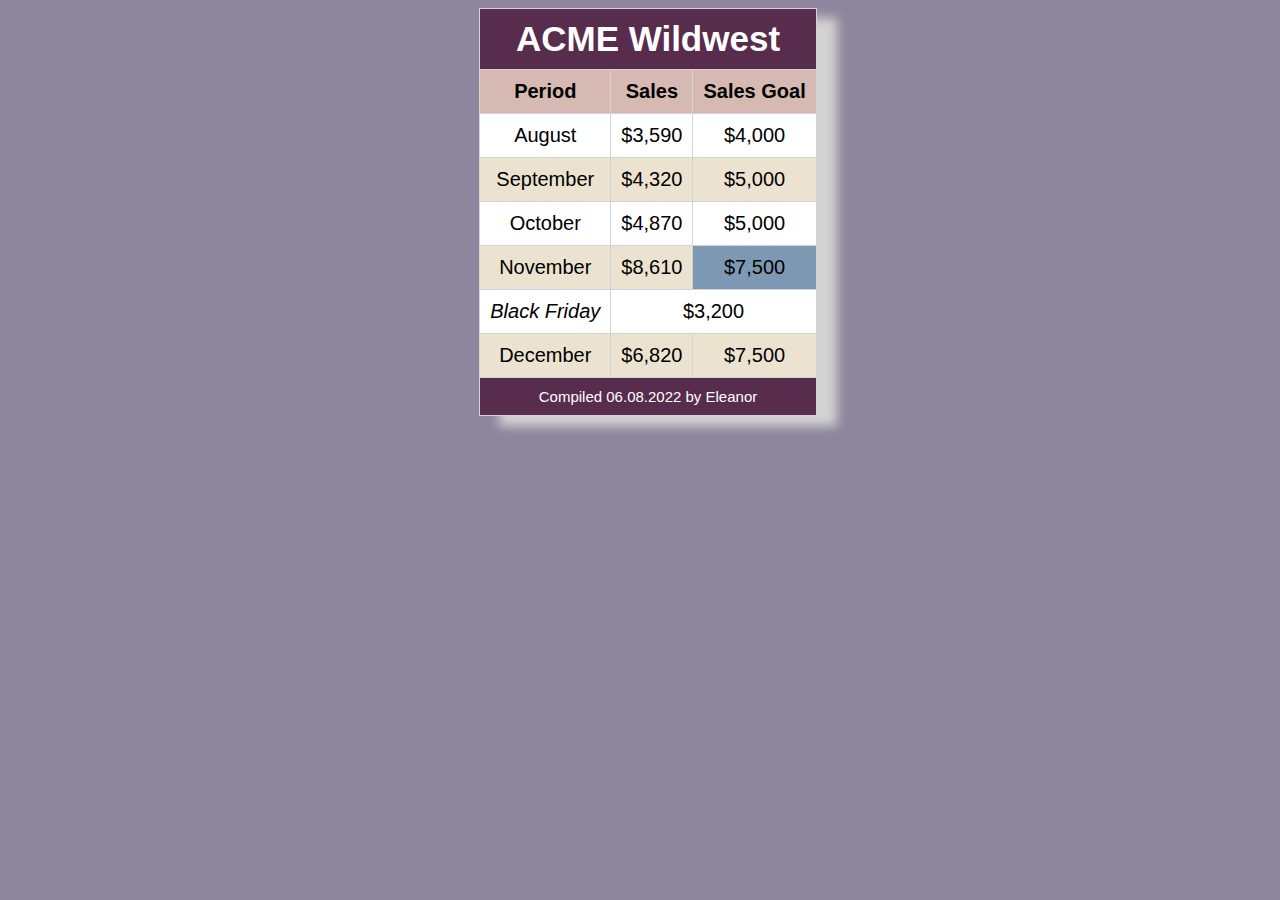
<file: index.html>
<!DOCTYPE html>
<html lang="en">
<head>
    <meta charset="UTF-8">
    <meta http-equiv="X-UA-Compatible" content="IE=edge">
    <meta name="viewport" content="width=device-width, initial-scale=1.0">
    <link rel="stylesheet" href="tablebuild.css">
    <title>Table Building Activity</title>
</head>
<body>
    <table>
        <thead>
            <tr>
                <th colspan="3" scope="colgroup">ACME Wildwest</th>
            </tr>
            <tr>
                <th scope="col">Period</th>
                <th scope="col">Sales</th>
                <th scope="col">Sales Goal</th>
            </tr>
        </thead>
        <tbody>
            <tr>
                <td>August</td>
                <td>$3,590</td>
                <td>$4,000</td>
            </tr>
            <tr>
                <td>September</td>
                <td>$4,320</td>
                <td>$5,000</td>
            </tr>
            <tr>
                <td>October</td>
                <td>$4,870</td>
                <td>$5,000</td>
            </tr>
            <tr>
                <td>November</td>
                <td>$8,610</td>
                <td>$7,500</td>
            </tr>
            <tr>
                <td>Black Friday</td>
                <td colspan="3">$3,200</td>
            </tr>
            <tr>
                <td>December</td>
                <td>$6,820</td>
                <td>$7,500</td>
            </tr>
        </tbody>
        <tfoot>
            <tr>
                <td colspan="3">Compiled 06.08.2022 by Eleanor</td>
            </tr>
        </tfoot>
    </table>
</body>
</html>
</file>
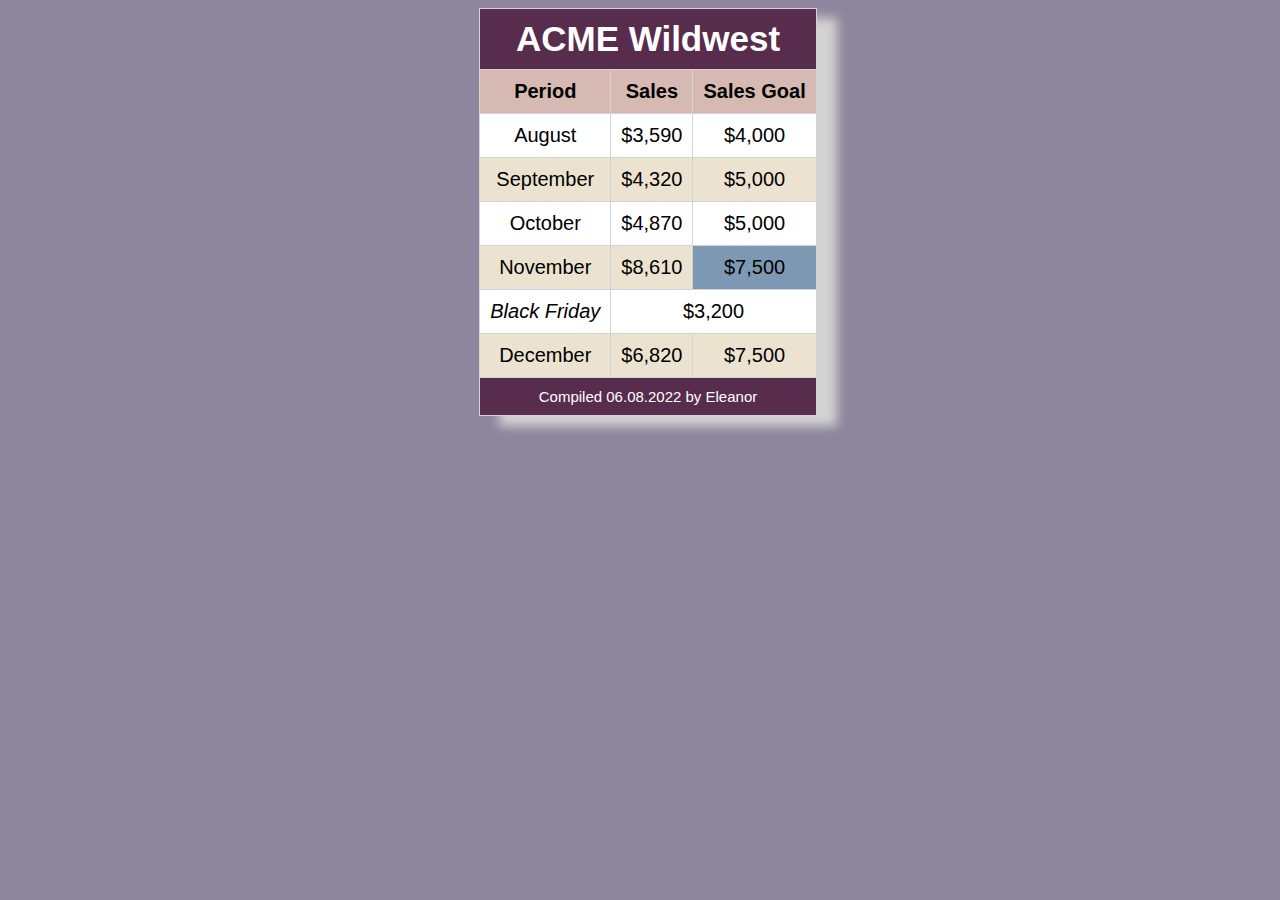
<file: tablebuild.html>
<!DOCTYPE html>
<html lang="en">
<head>
    <meta charset="UTF-8">
    <meta http-equiv="X-UA-Compatible" content="IE=edge">
    <meta name="viewport" content="width=device-width, initial-scale=1.0">
    <link rel="stylesheet" href="tablebuild.css">
    <title>Table Building Activity</title>
</head>
<body>
    <table>
        <thead>
            <tr>
                <th colspan="3" scope="colgroup">ACME Wildwest</th>
            </tr>
            <tr>
                <th scope="col">Period</th>
                <th scope="col">Sales</th>
                <th scope="col">Sales Goal</th>
            </tr>
        </thead>
        <tbody>
            <tr>
                <td>August</td>
                <td>$3,590</td>
                <td>$4,000</td>
            </tr>
            <tr>
                <td>September</td>
                <td>$4,320</td>
                <td>$5,000</td>
            </tr>
            <tr>
                <td>October</td>
                <td>$4,870</td>
                <td>$5,000</td>
            </tr>
            <tr>
                <td>November</td>
                <td>$8,610</td>
                <td>$7,500</td>
            </tr>
            <tr>
                <td>Black Friday</td>
                <td colspan="3">$3,200</td>
            </tr>
            <tr>
                <td>December</td>
                <td>$6,820</td>
                <td>$7,500</td>
            </tr>
        </tbody>
        <tfoot>
            <tr>
                <td colspan="3">Compiled 06.08.2022 by Eleanor</td>
            </tr>
        </tfoot>
    </table>
</body>
</html>
</file>
<file: tablebuild.css>
body{
    width:100%;
    background-color:#8e869c;
}

table{
    margin: auto;
    border: 1px solid lightgray;
    padding:10px;
    text-align:center;
    box-shadow: 20px 10px 10px lightgray;
    border-collapse:collapse;
    font-family:"Ubuntu", sans-serif;
    background-color:white;
}

tr:first-child th{
    background-color:#582C4D;
    font-size:35px;
    color:white;
}

td{
    border: 1px solid lightgray;
    font-size:20px;
    padding:10px;
    
}
th{
    background-color: #D5B9B2;
    padding:10px;
    border: 1px solid lightgray;
    font-size:20px;

}

tbody tr:nth-child(even){
    background-color:#ECE2D0;
    font-size:35px;
}
tbody tr:nth-child(4) td:nth-child(3){
    background-color:#7C98B3;

}
tbody tr:nth-child(5) td:nth-child(1){
    font-style:italic;

}
tfoot tr:nth-child(1) td:nth-child(1){
    font-size:15px;
    background-color:#582C4D;
    color:white;

}
</file>
